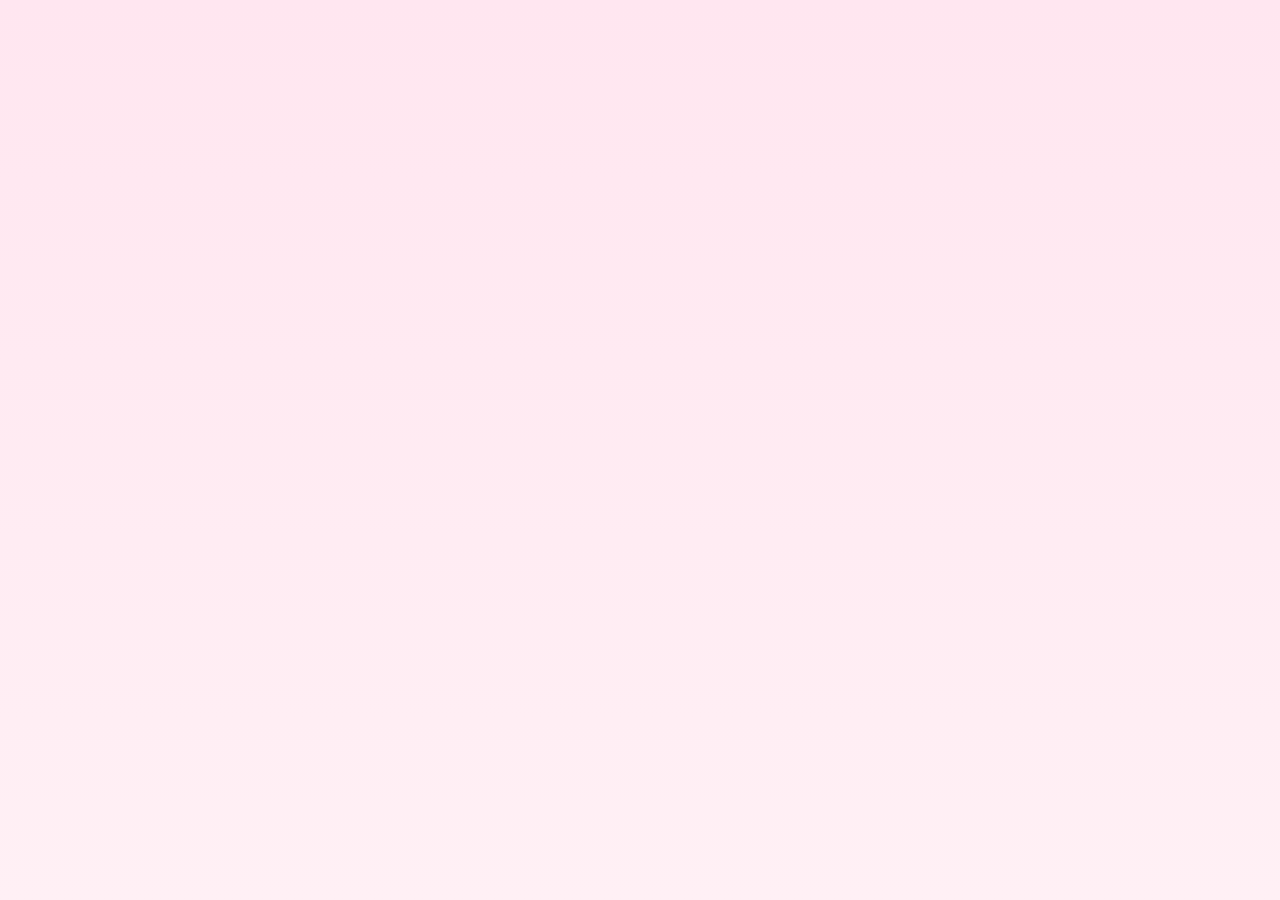
<file: 3mesesdenamoro/index.html>
<!DOCTYPE html>
<html lang="pt-BR">
  <head>
    <meta charset="UTF-8" />
    <meta name="viewport" content="width=device-width, initial-scale=1.0" />
    <title>3 Meses de Namoro 💞</title>
    <link rel="stylesheet" href="style.css" />
  </head>
  <body class="fade">
    <header>
      <h1>3 Meses de Namoro 💗</h1>
      <nav>
        <ul>
          <li><a href="pages/historia.html">História</a></li>
          <li><a href="pages/momentos.html">Momentos</a></li>
          <li><a href="pages/cartinhas.html">Cartinhas</a></li>
          <li><a href="pages/planos.html">Planos</a></li>
        </ul>
      </nav>
    </header>

    <main>
      <section class="intro">
        <h2>Oii, meu amor 💕</h2>
        <p>
          Hoje completamos 3 meses juntos, e eu quis te mostrar o quanto você é
          especial pra mim.
        </p>
        <p>Essa cartinha é só um pouquinho do nosso amor</p>
        <p>EU TE AMO MINHA PRINCESA</p>

        <button id="surpresa">Clique aqui pra uma surpresa 🎁</button>
      </section>
    </main>

    <footer>
      <p>Feito com muito amor por Olavo 3 meses de amor e contando...</p>
    </footer>

    <!-- Container para corações -->
    <div id="hearts-container"></div>

    <!-- Música de fundo -->
    <audio id="musicaFundo" loop preload="auto">
      <source src="../fotosevideos/musica.mp3" type="audio/mpeg" />
      Seu navegador não suporta áudio.
    </audio>

    <script src="script.js"></script>
  </body>
</html>
</file>
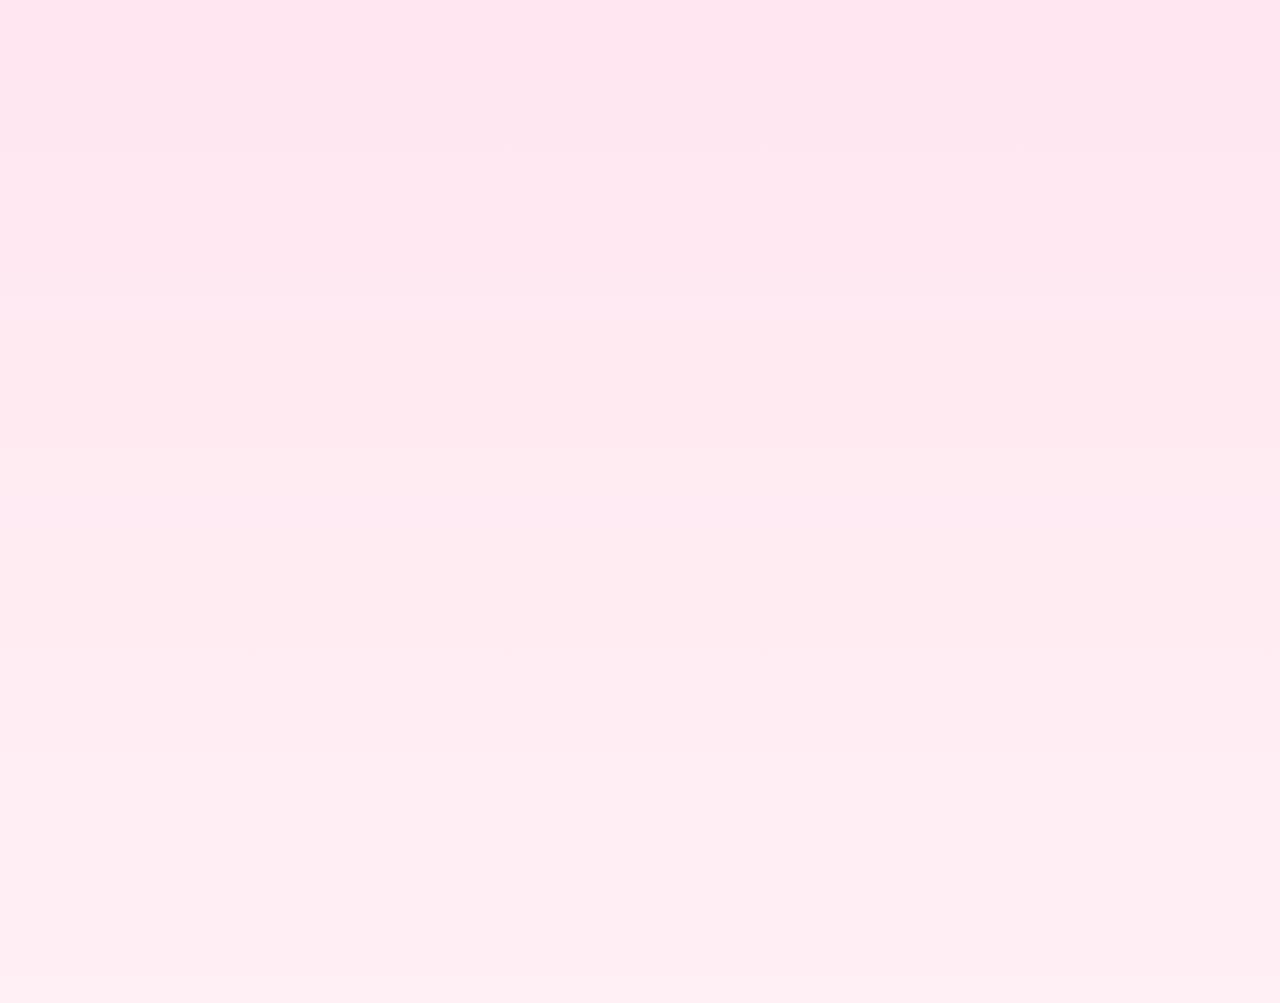
<file: 3mesesdenamoro/pages/cartinhas.html>
<!DOCTYPE html>
<html lang="pt-BR">
  <head>
    <meta charset="UTF-8" />
    <meta name="viewport" content="width=device-width, initial-scale=1.0" />
    <title>Cartinhas 💞</title>
    <link rel="stylesheet" href="../style.css" />
  </head>
  <body class="fade">
    <header>
      <h1>3 Meses de Namoro 💗</h1>
      <nav>
        <ul>
          <li><a href="../index.html">Início</a></li>
          <li><a href="historia.html">História</a></li>
          <li><a href="momentos.html">Momentos</a></li>
          <li><a href="planos.html">Planos</a></li>
        </ul>
      </nav>
    </header>

    <main>
      <h2>Cartinhas 💌</h2>
      <p>Mensagens e palavras que vêm direto do coração...</p>

      <div class="cartinhas-container">
        <!-- Cartinha 1 -->
        <div
          class="cartinha"
          data-message="Feche os olhos e lembra de mim. Do meu sorriso, das nossas conversas, dos planos bobos e sérios. Mesmo longe, eu tô aí, bem pertinho de você."
        >
          <h3>Abra quando sentir saudade</h3>
        </div>

        <!-- Cartinha 2 -->
        <div
          class="cartinha"
          data-message="Você é o meu motivo de alegria, e quero que nunca esqueça o quanto é amada. Obrigado por me fazer tão feliz."
        >
          <h3>Abra quando quiser sorrir</h3>
        </div>

        <!-- Cartinha 3 -->
        <div
          class="cartinha"
          data-message="Cada dia ao seu lado é mágico. Que este seja apenas o começo de todos os momentos lindos que ainda vamos viver."
        >
          <h3>Abra quando quiser sonhar</h3>
        </div>

        <!-- Cartinha 4 -->
        <div
          class="cartinha"
          data-message="Lembra daquele dia que rimos até não aguentar mais? Quero que nunca esqueça desses momentos que só nós dois entendemos."
        >
          <h3>Abra quando lembrar de nós</h3>
        </div>

        <!-- Cartinha 5 -->
        <div
          class="cartinha"
          data-message="Mesmo quando estamos distantes, meu coração está sempre com você. Sinta meu abraço em pensamento."
        >
          <h3>Abra quando sentir minha falta</h3>
        </div>

        <!-- Cartinha 6 -->
        <div
          class="cartinha"
          data-message="Obrigado por ser minha companhia, meu apoio e meu amor. Cada segundo contigo é único e especial."
        >
          <h3>Abra quando quiser agradecer</h3>
        </div>

        <!-- Cartinha 7 -->
        <div
          class="cartinha"
          data-message="Quero que saiba que meus sonhos incluem sempre você. Estamos construindo algo lindo juntos."
        >
          <h3>Abra quando quiser sonhar junto comigo</h3>
        </div>

        <!-- Cartinha 8 -->
        <div
          class="cartinha"
          data-message="Mesmo nos dias difíceis, seu sorriso me dá força. Nunca duvide do quanto você é importante pra mim."
        >
          <h3>Abra quando precisar de força</h3>
        </div>

        <!-- Cartinha 9 -->
        <div
          class="cartinha"
          data-message="Nosso amor é único e precioso. Quero celebrar cada dia que passamos juntos e cada momento que ainda vamos ter."
        >
          <h3>Abra quando quiser lembrar do nosso amor</h3>
        </div>

        <!-- Cartinha 10 -->
        <div
          class="cartinha"
          data-message="Você é a melhor parte da minha vida. Obrigado por cada carinho, cada risada e cada instante que compartilhamos."
        >
          <h3>Abra quando quiser se sentir especial</h3>
        </div>
      </div>

      <!-- Modal -->
      <div id="modal" class="modal">
        <div class="modal-content">
          <span id="closeModal">&times;</span>
          <p id="modalText"></p>
        </div>
      </div>
    </main>

    <audio id="musicaFundo" loop preload="auto">
      <source src="../../fotosevideos/musica.mp3" type="audio/mpeg" />
      Seu navegador não suporta áudio.
    </audio>

    <footer>
      <p>Feito com muito amor por Olavo 3 meses de amor e contando...</p>
    </footer>

    <script src="../script.js"></script>
  </body>
</html>
</file>
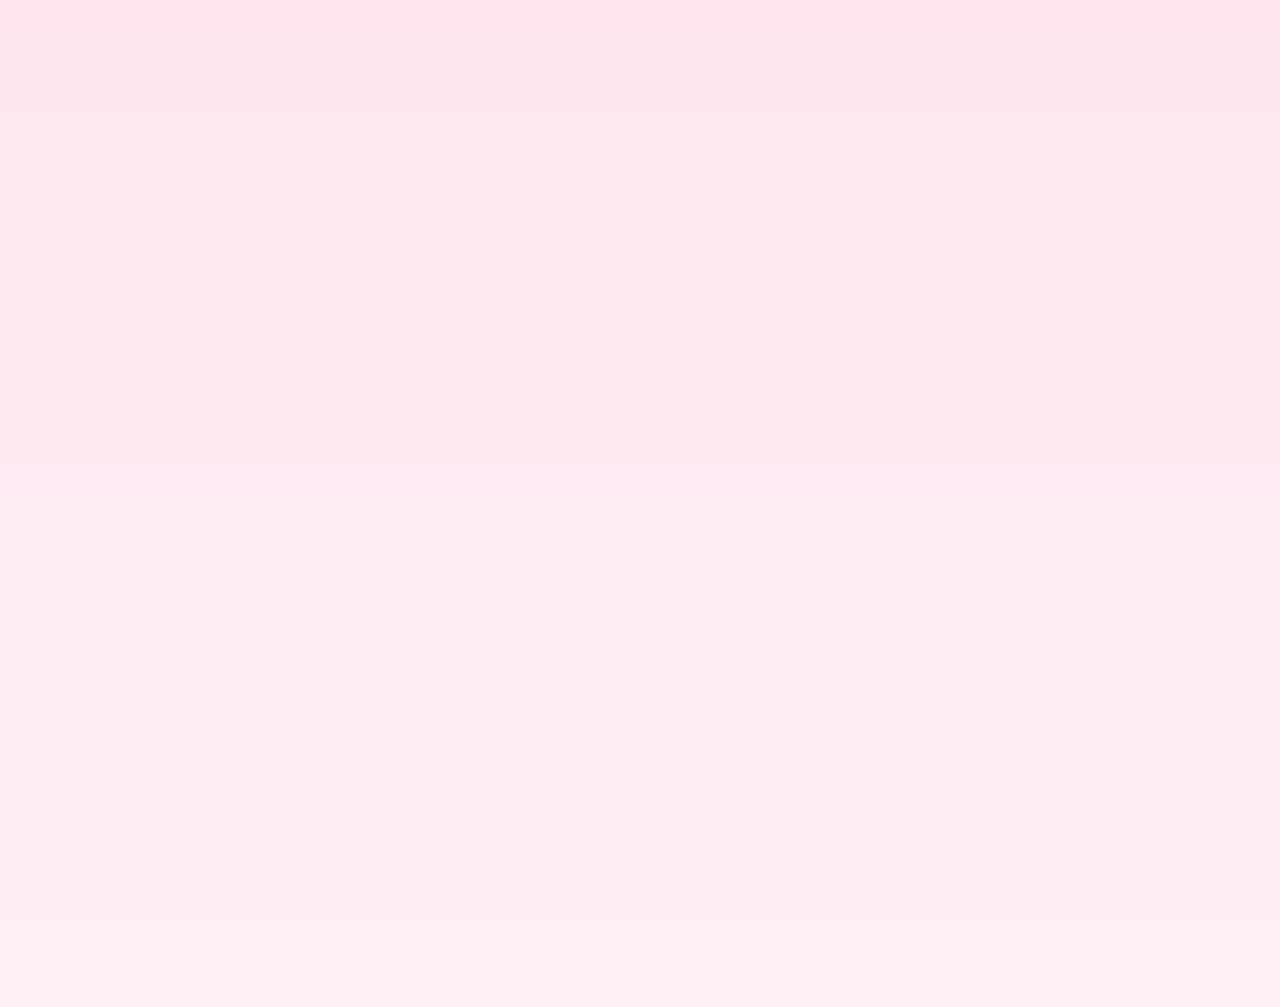
<file: 3mesesdenamoro/pages/historia.html>
<!DOCTYPE html>
<html lang="pt-BR">
<head>
    <meta charset="UTF-8" />
    <meta name="viewport" content="width=device-width, initial-scale=1.0" />
    <title>Nossa História 💞</title>
    <link rel="stylesheet" href="../style.css" />
</head>
<body class="fade">

<body>
    <header>
        <h1>3 Meses de Namoro 💗</h1>
        <nav>
            <ul>
                <li><a href="../index.html">Início</a></li>
                <li><a href="momentos.html">Momentos</a></li>
                <li><a href="cartinhas.html">Cartinhas</a></li>
                <li><a href="planos.html">Planos</a></li>
            </ul>
        </nav>
    </header>

    <main>
        <h2>Nossa História 💕</h2>
        <p>
          Foi coisa de Deus mesmo.</p>
<p>No dia em que nos vimos, você estava quase desistindo, e eu fico pensando: se tivesse desistido, o que seria da gente hoje?
</p>
<p>No primeiro dia que saímos, eu já senti algo diferente. Olhei pra você e pensei: “é essa a mulher que eu quero pra minha vida.” Simpática, linda, divertida e com um jeitinho que me encantou de cara. Já saímos de mãos dadas, como se a gente já se conhecesse há anos. Sentamos na escada da igreja e ficamos horas conversando, foi ali que consegui te conhecer melhor, ouvir seu riso de perto e sentir aquela paz boa que só você traz.
</p>
<p>Não imaginei que sairíamos de novo tão cedo, mas no segundo dia lá estávamos nós, juntinhos outra vez, grudados como se o tempo não existisse.
Até que chegou a quinta-feira, o famoso dia do cinema, e foi ali que tudo ficou ainda mais especial. Ficamos colados o tempo todo e, no meio das risadas e olhares, veio o primeiro “eu te amo” disfarçado .
</p>
<p>Na sexta, o dia foi inesquecível. Você foi falar com a minha mãe e ficou toda envergonhada, o que pra mim foi a coisa mais fofa do mundo. Depois saímos pra praça, levei seu presente e acabamos subindo pra ficar a sós. Foi tudo meio inesperado, um lugar nada planejado, mas o momento falou mais alto. Beijos, abraços, risadas e, no fim, meu moletom manchado de sangue pra esconder em casa kkkk, coisa de filme (ou de casal atrapalhado mesmo).
</p>
<p>No outro dia, veio o susto: aquele medo de estar grávida. O coração quase saiu pela boca, mas você tomou a pílula e a gente ficou naquela expectativa por semanas, até que, depois de um mês, veio a tão esperada noite do “amor, desceu” . O alívio foi geral e o riso veio junto com a paz.
</p>
<p>Ficamos um mês afastados, mas nem parecia, porque todo dia tinha ligação, conversa e aquelas partidas de stopp cheias de risadas. E lá se foi o primeiro mês.
</p>
<p>No segundo, o amor só cresceu. Você continuava carinhosa, me enchendo de atenção, até que chegou o tão esperado dia de te ver de novo. Contava os dias, as horas, os minutos.
Conheci sua família, fomos pra casa da tia Josi e depois pra quermesse. Conheci seu avô, e terminamos a noite sentados no jardim público e no carro, tudo tão simples, mas tão nosso.
</p>
<p>No domingo, conheci sua vó, uma pessoa incrível! Fizemos a massa, lavamos a louça e, claro, não dá pra esquecer da figurinha: “Chega de louça, Cleide!” kkkkk.
Depois jogamos uno e veio o momento mais difícil: te levar pra rodoviária. Sentamos no banco, abraçados, e aquele beijo de despedida ficou gravado em mim. O ônibus partiu, e ali foi embora um pedaço de mim também.
</p>
<p>Passamos o resto do mês conversando, rindo, fofocando, sendo nós, e mais um mês de amor passou.
</p>
<p>Esse último final de semana foi ainda mais especial. Fui na sua casa pro aniversário da Gi, conheci pessoalmente a Amanda e o Kadu, e foi uma alegria enorme. Rimos, conversamos bastante e depois fomos pro pula-pula e parecia que o tempo voava. Mais tarde, jogamos boliche e, claro, eu ganhei nossa aposta .
Depois voltamos pra casa, assistimos nossa série juntinhos, mesmo no sofá com uma câmera bem em cima da gente, damos um jeito de disfarçar, minha mão na sua boca e a outra vc sentindo. Bem na nossa conexão e nossa sintonia. Depois fomos dormir, cada um na sua cama, mesmos separados juntos. 
No domingo de manhã levantei primeiro e fui te acordar, acordamos da melhor maneira, sem ninguém em casa, aproveitamos o máximo, te acordei com vários beijinhos sem língua, pq vc achou q estava com bafo kkkkk.
Depois coloquei a mão e vc falou, logo de manhã, desci e vc morrendo de vergonha, dessa vez ficamos em um lugar melhor e mais confortável, fora q foi sem risco.
Estávamos quase terminando e a Amanda com o Kadu chegou, terminamos em cima da hora, depois q os dois gozaram 🫣.
Vc correu para o banheiro se limpar logo em seguida eu. Depois tomamos café em família, ajudamos a limpar a cozinha e ainda teve a parte do chantilly kkkkk.
Mais tarde, depois da escola da Gi, ficamos aproveitando cada minuto até a hora de eu ir embora, a parte mais difícil. Me despedi com um abraço quentinho e um beijo cheio de sentimento. Segui viagem com o coração apertado, e saber que você chorou em casa enquanto eu chorava no caminho só mostrou o quanto tudo isso é verdadeiro.
</p>
<p>Agora estamos aqui, começando mais um mês juntos, cheios de histórias, risadas, carinho e amor.
Ontem, quando recebi o quadro e a cartinha que você fez, meu coração se encheu de emoção. Foi lindo demais, amor. Obrigado pelo presente, por cada detalhe, por colocar tanto sentimento em tudo o que faz. A cartinha me tocou profundamente e me fez te amar ainda mais. Eu te amo.
</p>
<p>Eu te amo demais.</p>
<p> se em algum momento eu fiz algo de errado, me desculpa, meu amor.
Porque tudo o que eu mais quero é continuar escrevendo essa nossa história, do jeitinho bagunçado, engraçado e cheio de amor que só a gente entende.
        </p>
    </main>
   <!-- Modal -->
        <div id="modal" class="modal">
            <div class="modal-content">
                <span id="closeModal">&times;</span>
                <p id="modalText"></p>
            </div>
        </div>
    </main>

<audio id="musicaFundo" loop preload="auto">
  <source src="../../fotosevideos/musica.mp3" type="audio/mpeg" />
  Seu navegador não suporta áudio.
</audio>

    <footer>
        <p>Feito com muito amor por Olavo 3 meses de amor e contando...</p>
    </footer>
    
    <script src="../script.js"></script>
</body>
</html>
</file>
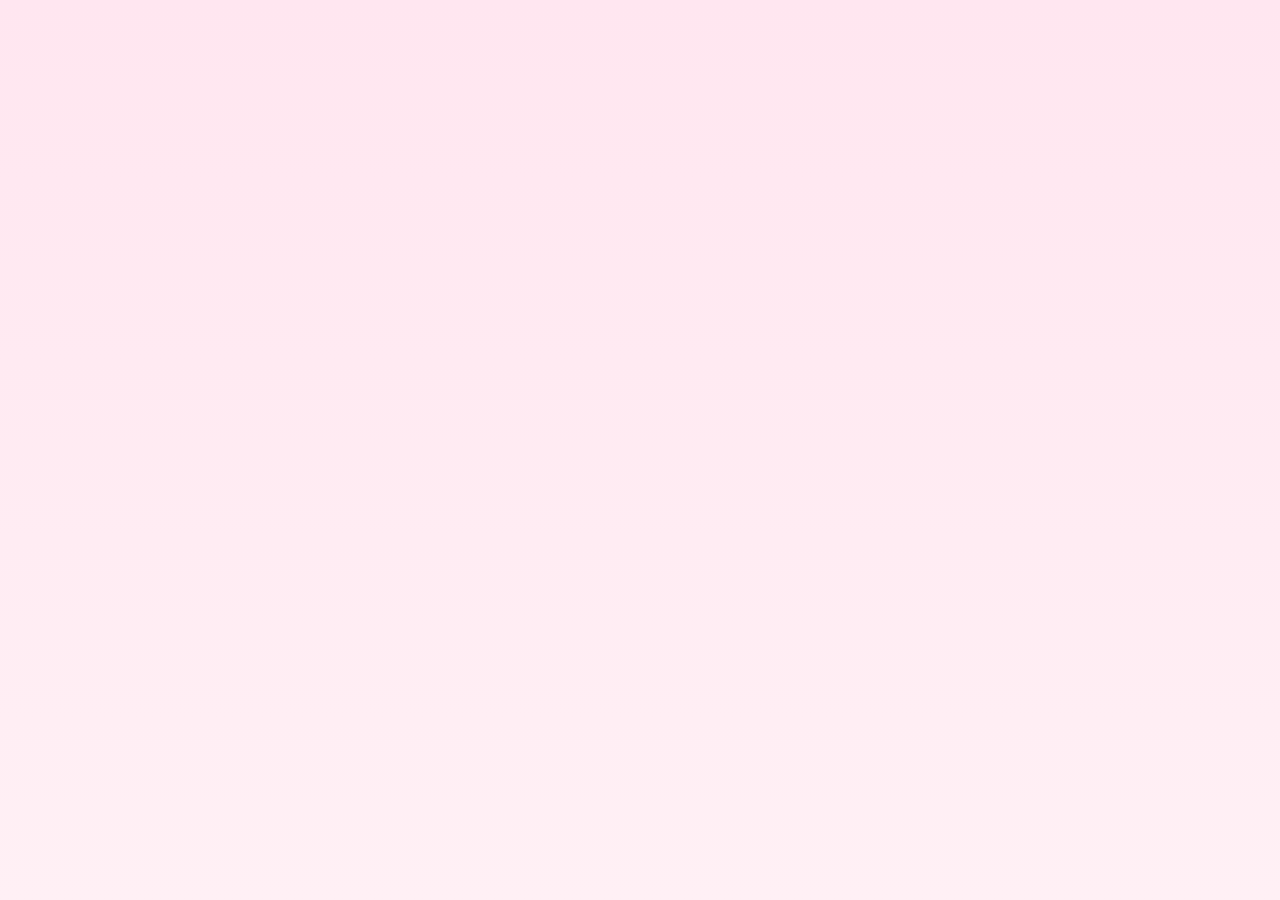
<file: 3mesesdenamoro/pages/planos.html>
<!DOCTYPE html>
<html lang="pt-BR">
<head>
    <meta charset="UTF-8" />
    <meta name="viewport" content="width=device-width, initial-scale=1.0" />
    <title>Planos Futuros 💞</title>
    <link rel="stylesheet" href="../style.css" />
</head>
<body class="fade">

<body>

    <header>
        <h1>3 Meses de Namoro 💗</h1>
        <nav>
            <ul>
                <li><a href="../index.html">Início</a></li>
                <li><a href="historia.html">História</a></li>
                <li><a href="momentos.html">Momentos</a></li>
                <li><a href="cartinhas.html">Cartinhas</a></li>
            </ul>
        </nav>
    </header>

    <main>
        <h2>Nossos Planos 💫</h2>
        <ul class="planos">
            <p>Fazer nossa primeira viagem juntos</p>
             <p>Adotar ter nossos cachorrinhos</p>
           <p> Nossos filhos lindinhos</p>
           <p> Acordar todos os domindos juntos</p>
           <p>  Ter nosso cantinho só nosso</p>
            <p>E seguir construindo essa história linda</p>
        </ul>
    </main>
 <!-- Modal -->
        <div id="modal" class="modal">
            <div class="modal-content">
                <span id="closeModal">&times;</span>
                <p id="modalText"></p>
            </div>
        </div>
    </main>

<audio id="musicaFundo" loop preload="auto">
  <source src="../../fotosevideos/musica.mp3" type="audio/mpeg" />
  Seu navegador não suporta áudio.
</audio>

    <footer>
        <p>Feito com muito amor por Olavo 3 meses de amor e contando...</p>
    </footer>
    
    <script src="../script.js"></script>
</body>
</html>
</file>
<file: 3mesesdenamoro/style.css>
/* ================= GLOBAL ================= */
@import url('https://fonts.googleapis.com/css2?family=Quicksand:wght@400;600&display=swap');

* { margin:0; padding:0; box-sizing:border-box; }

body { 
    font-family:'Quicksand', sans-serif; 
    background:linear-gradient(180deg,#ffe6f0,#fff0f5); 
    color:#444; 
    text-align:center; 
    min-height:100vh; 
    display:flex; 
    flex-direction:column; 
    overflow-x:hidden; 
}

/* ================= HEADER / NAV ================= */
header { 
    background-color:#b80722; 
    padding:1rem; 
    border-bottom:3px solid #980429; 
}

header h1 { 
    color:white; 
    margin-bottom:0.5rem; 
}

nav ul { 
    list-style:none; 
    display:flex; 
    justify-content:center; 
    gap:1rem; 
}

nav a { 
    text-decoration:none; 
    color:white; 
    background:#d5073a; 
    padding:0.5rem 1rem; 
    border-radius:20px; 
    transition:0.3s; 
}

nav a:hover { 
    background:#b80722; 
}

/* ================= MAIN ================= */
main { 
    flex:1; 
    padding:2rem; 
    position:relative; 
    overflow:hidden; 
}

button { 
    margin-top:1rem; 
    background:#b70b36; 
    border:none; 
    padding:0.8rem 1.5rem; 
    color:white; 
    border-radius:20px; 
    cursor:pointer; 
    transition:0.3s; 
}

button:hover { 
    background:#ff6f91; 
}

/* ================= FOOTER ================= */
footer { 
    background-color:#980429; 
    color:white; 
    padding:1rem; 
    font-size:0.9rem; 
}

/* ================= FADE TRANSITION ================= */
.fade { 
    opacity:0; 
    animation:fadeIn 0.8s ease forwards; 
}

.fade-out { 
    opacity:0; 
    transition:opacity 0.4s ease; 
}

@keyframes fadeIn { 
    to { opacity:1; } 
}

/* ================= GALERIA QUADRADA PADRÃO ================= */
.galeria { 
    display:flex; 
    flex-wrap:wrap; 
    gap:10px; 
    justify-content:center; 
}

.galeria img, .galeria video { 
    width:200px;       
    height:200px;      
    object-fit:cover;  
    border-radius:15px; 
    box-shadow:0 4px 10px rgba(0,0,0,0.2); 
    transition:transform 0.3s; 
}

.galeria img:hover, .galeria video:hover { 
    transform:scale(1.05); 
}

/* ================= GALERIA MOMENTOS ================= */
/* GALERIA MOMENTOS - DUAS FOTOS EM CIMA E VÍDEO EMBAIXO */
.galeria-momentos {
    display: flex;
    flex-direction: column;
    align-items: center;
    gap: 20px;
}

.fotos-superior {
    display: flex;
    gap: 15px;
    justify-content: center;
    flex-wrap: wrap;
}

.fotos-superior img {
    width: 200px;      /* mantém quadrado */
    height: 200px;
    object-fit: cover;
    border-radius: 15px;
    box-shadow: 0 4px 10px rgba(0,0,0,0.2);
    transition: transform 0.3s;
}

.fotos-superior img:hover {
    transform: scale(1.05);
}

.video-inferior video {
    width: 430px;       /* maior que as fotos */
    height: 250px;
    border-radius: 15px;
    box-shadow: 0 4px 12px rgba(0,0,0,0.25);
    transition: transform 0.3s;
}

.video-inferior video:hover {
    transform: scale(1.03);
}


/* ================= CARTINHAS ================= */
.cartinha { 
    background:#fff; 
    border-radius:15px; 
    padding:1rem 1.5rem; 
    margin:1rem auto; 
    width:80%; 
    box-shadow:0 4px 10px rgba(0,0,0,0.1); 
    cursor:pointer; 
    transition:transform 0.3s; 
}

.cartinha:hover { 
    transform:translateY(-5px); 
}

/* ================= MODAL ================= */
.modal { 
    display:none; 
    position:fixed; 
    z-index:2000; 
    left:0; 
    top:0; 
    width:100%; 
    height:100%; 
    overflow:auto; 
    background-color:rgba(0,0,0,0.6); 
}

.modal-content { 
    background-color:#fff0f5; 
    margin:10% auto; 
    padding:2rem; 
    border-radius:20px; 
    width:80%; 
    max-width:500px; 
    text-align:center; 
    box-shadow:0 5px 15px rgba(0,0,0,0.3); 
    position:relative; 
}

#closeModal { 
    position:absolute; 
    top:10px; 
    right:20px; 
    font-size:1.8rem; 
    cursor:pointer; 
    color:#ff6f91; 
}

/* ================= CONTADOR ================= */
.contador { 
    margin-top:20px; 
    font-size:1.2em; 
    color:#880e4f; 
}

#dias { 
    font-size:1.8em; 
    font-weight:bold; 
    color:#d81b60; 
}

/* ================= BOTÃO MÚSICA ================= */
.botao-musica { 
    margin:20px auto; 
}

.botao-musica button { 
    background-color:#d81b60; 
    color:white; 
    border:none; 
    padding:12px 20px; 
    border-radius:25px; 
    font-size:1em; 
    cursor:pointer; 
    transition:background 0.3s; 
}

.botao-musica button:hover { 
    background-color:#ad1457; 
}

/* ================= CORAÇÕES ANIMADOS ================= */
.coracao { 
    position:fixed; 
    top:-30px; 
    font-size:24px; 
    animation:cair 8s linear forwards; 
    z-index:1000; 
    pointer-events:none; 
    opacity:0.8; 
}

@keyframes cair { 
    0%{transform:translateY(0) rotate(0deg); opacity:1;} 
    100%{transform:translateY(100vh) rotate(360deg); opacity:0;} 
}
</file>
